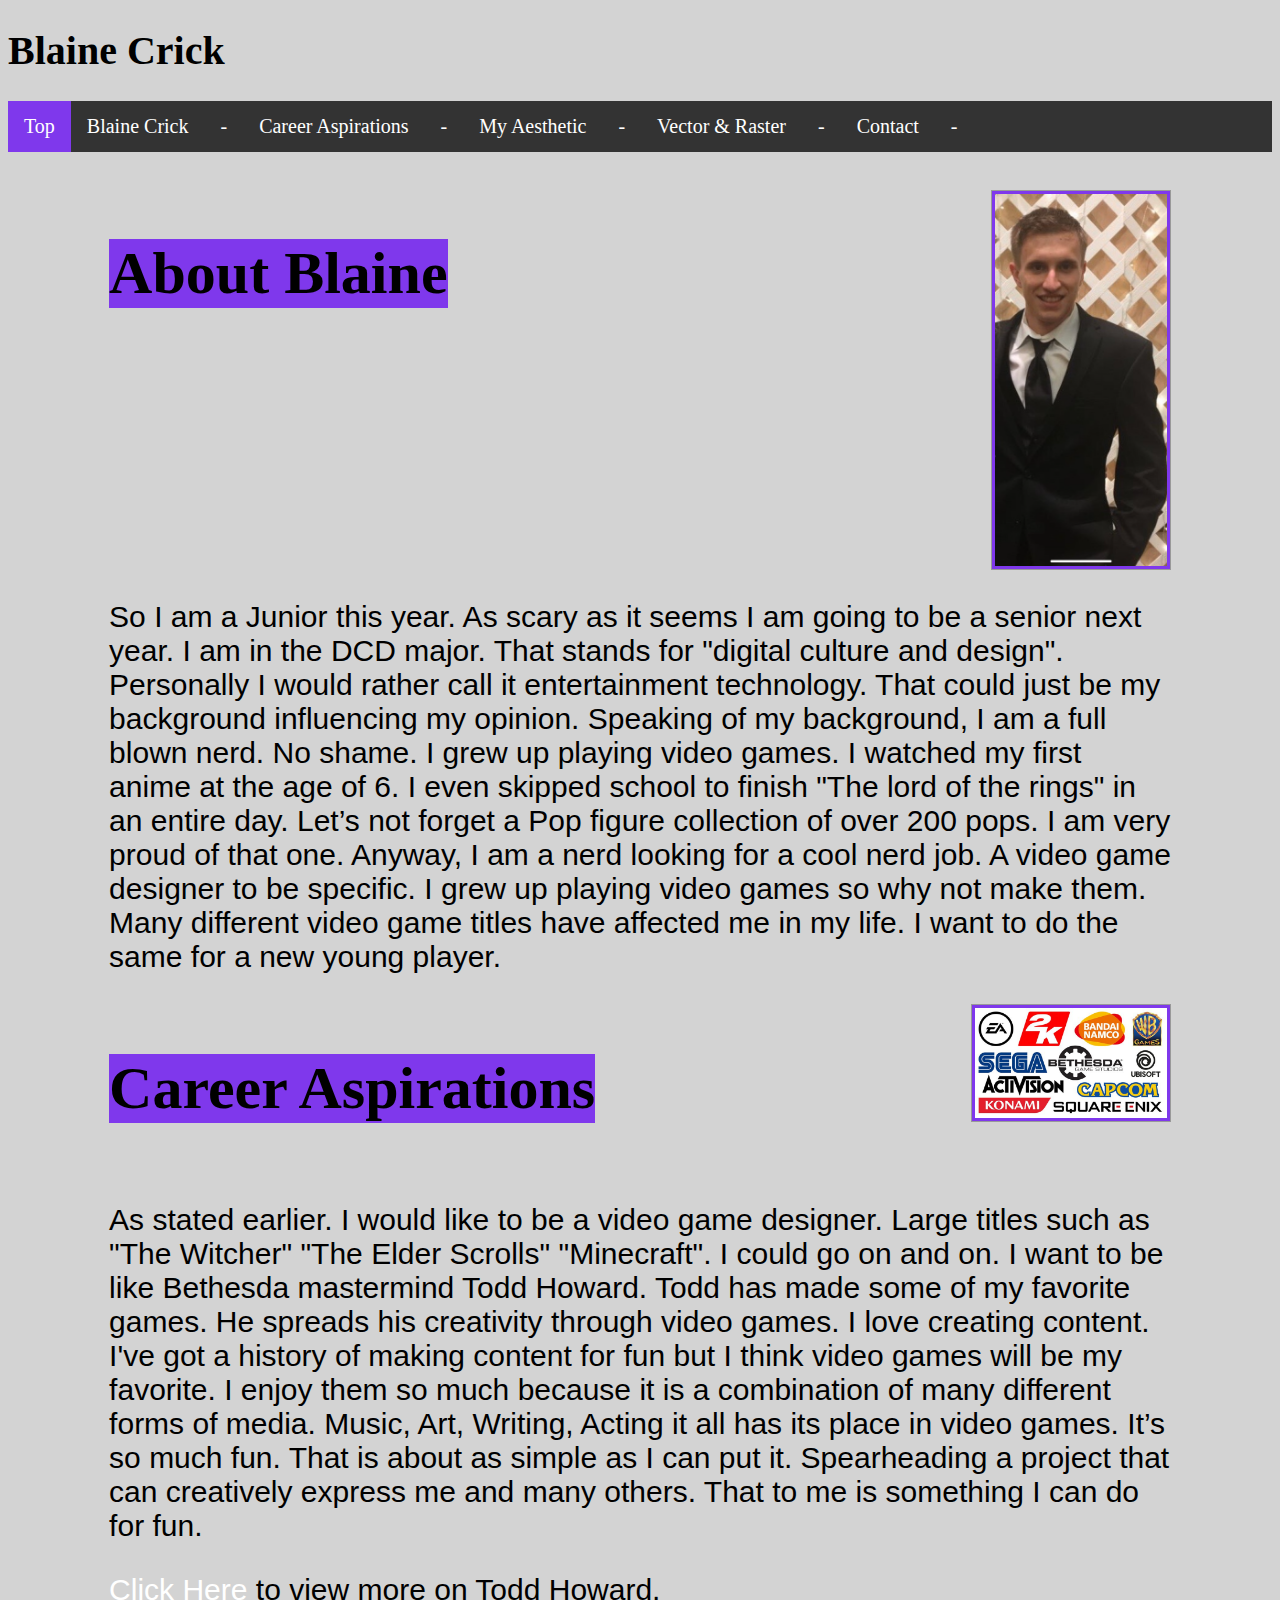
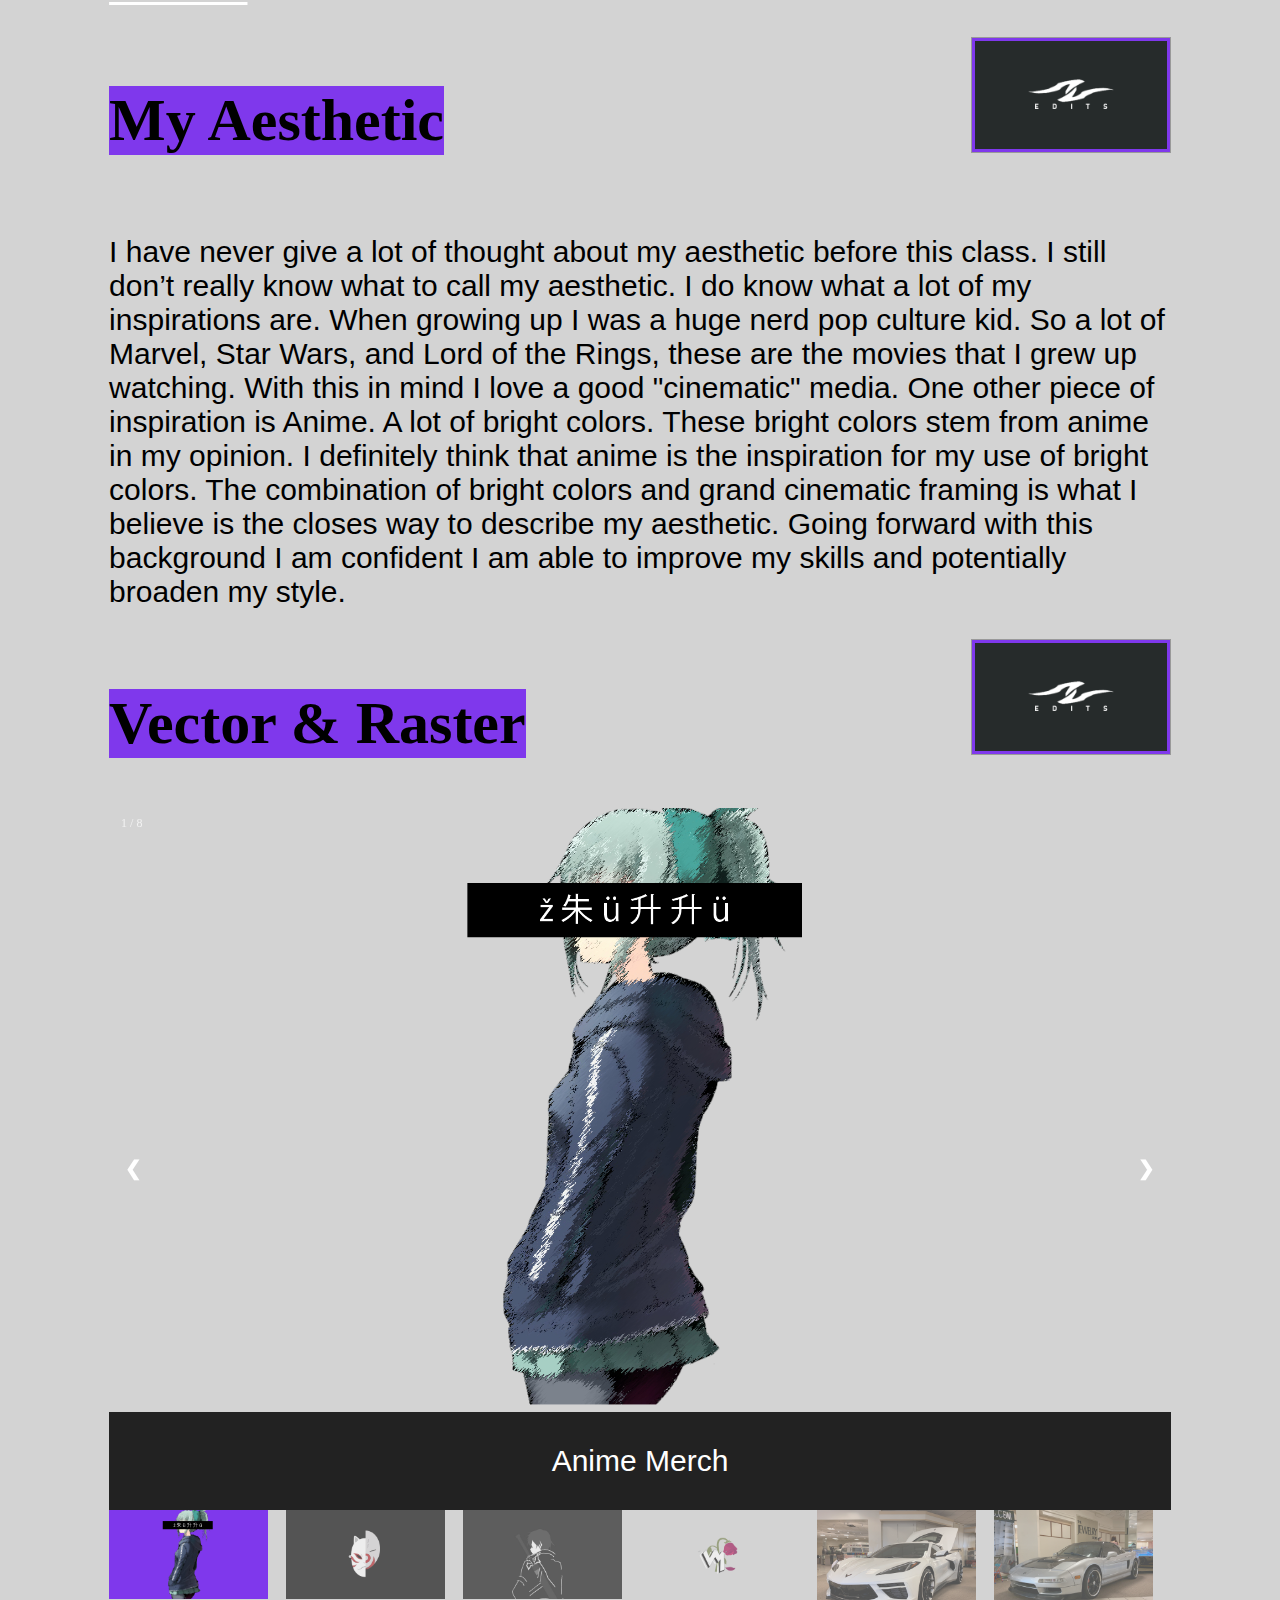
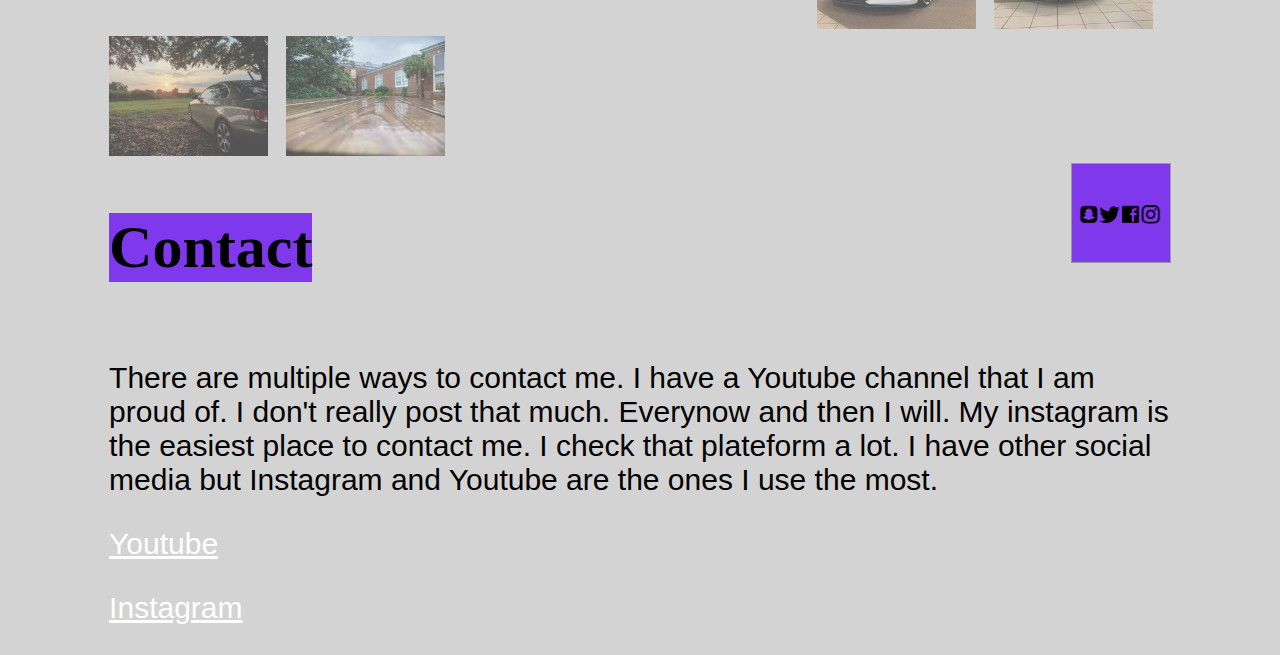
<file: index.html>
<!DOCTYPE html>
<html>
<head>
<title> Blaine's Portfolio </title>
<link rel="stylesheet" type="text/css" href="AboutMePageStyles.css">
</head>
<body>
<div>
  <h1>Blaine Crick</h1>
</div>
<div class="header" id="myHeader" style="z-index: 2">
  <ul>
    <li><a class="active" href="#Top">Top</a></li>
    <li><a href="#About Blaine">Blaine Crick</a></li>
    <li><a> - </a></li>
    <li><a href="#Career">Career Aspirations</a></li>
    <li><a> - </a></li>
    <li><a href="#Aesthetic">My Aesthetic</a></li>
    <li><a> - </a></li>
    <li><a href="#Vector&Raster">Vector &amp; Raster</a></li>
    <li><a> - </a></li>
    <li><a href="#Contact">Contact</a></li>
    <li><a> - </a></li>
  </ul>
</div>
<div id="body1">
  <div class="a">
    <h2><a id="About Blaine"></a>About Blaine</h2>
  </div>
  <div class="aa"> <img class="imgs" src="images/blainecrick.png" width="180" align="left" alt="blainecrick"> </div>
  <div class="aaa">
    <p> So I am a Junior this year. As scary as it seems I am going to be a senior next year. I am in the DCD major. That stands for "digital culture and design". Personally I would rather call it entertainment technology. That could just be my background influencing my opinion. Speaking of my background, I am a full blown nerd. No shame. I grew up playing video games. I watched my first anime at the age of 6. I even skipped school to finish "The lord of the rings" in an entire day. Let’s not forget a Pop figure collection of over 200 pops. I am very proud of that one. Anyway, I am a nerd looking for a cool nerd job. A video game designer to be specific. I grew up playing video games so why not make them. Many different video game titles have affected me in my life. I want to do the same for a new young player.</p>
  </div>
</div>
<div id="body2">
  <div class="b">
    <h2><a id="Career"></a>Career Aspirations</h2>
  </div>
  <div class="bb"> <img class="imgs" src="images/Game-Publishers.jpg" width="200" alt="Game-Publishers"> </div>
  <div class="bbb">
    <p>As stated earlier. I would like to be a video game designer. Large titles such as "The Witcher" "The Elder Scrolls" "Minecraft". I could go on and on. I want to be like Bethesda mastermind Todd Howard. Todd has made some of my favorite games. He spreads his creativity through video games. I love creating content. I've got a history of making content for fun but I think video games will be my favorite. I enjoy them so much because it is a combination of many different forms of media. Music, Art, Writing, Acting it all has its place in video games. It’s so much fun. That is about as simple as I can put it. Spearheading a project that can creatively express me and many others. That to me is something I can do for fun.</p>
    <p><a href="https://en.wikipedia.org/wiki/Todd_Howard">Click Here</a> to view more on Todd Howard.</p>
  </div>
</div>
<div id="body3">
  <div class="c">
    <h2><a id="Aesthetic"></a>My Aesthetic</h2>
  </div>
  <div class="cc"> <img class="imgs" src="images/Z - logo.png" width="200" alt="Z - logo"> </div>
  <div class="ccc">
    <p> I have never give a lot of thought about my aesthetic before this class. I still don’t really know what to call my aesthetic. I do know what a lot of my inspirations are. When growing up I was a huge nerd pop culture kid. So a lot of Marvel, Star Wars, and Lord of the Rings, these are the movies that I grew up watching. With this in mind I love a good "cinematic" media. One other piece of inspiration is Anime. A lot of bright colors. These bright colors stem from anime in my opinion. I definitely think that anime is the inspiration for my use of bright colors. The combination of bright colors and grand cinematic framing is what I believe is the closes way to describe my aesthetic. Going forward with this background I am confident I am able to improve my skills and potentially broaden my style.
    </p> 
  </div>
</div>
<div id="body4">
  <div class="c">
    <h2><a id="Vector&Raster"></a>Vector &amp; Raster</h2>
  </div>
  <div class="cc"> <img class="imgs" src="images/Z - logo.png" width="200" alt="Z - logo"> </div>
  <div class="ccc"> 
    <!-- Container for the image gallery -->
    <div class="container"> 
      
      <!-- Full-width images with number text -->
      <div class="mySlides">
        <div class="numbertext">1 / 8</div>
        <img src="images/Anime_Merch.png" style="width:100%"> </div>
      <div class="mySlides">
        <div class="numbertext">2 / 8</div>
        <img src="images/Anbu_Mask.png" style="width:100%"> </div>
      <div class="mySlides">
        <div class="numbertext">3 / 8</div>
        <img src="images/SAO_Minimal_Kirito.png" style="width:100%"> </div>
      <div class="mySlides">
        <div class="numbertext">4 / 8</div>
        <img src="images/VM_Rose.png" style="width:100%"> </div>
      <div class="mySlides">
        <div class="numbertext">5 / 8</div>
        <img src="images/C8.jpg" style="width:100%"> </div>
      <div class="mySlides">
        <div class="numbertext">6 / 8</div>
        <img src="images/NSX.jpg" style="width:100%"> </div>
      <div class="mySlides">
        <div class="numbertext">7 / 8</div>
        <img src="images/335i_Blue.JPG" style="width:100%"> </div>
      <div class="mySlides">
        <div class="numbertext">8 / 8</div>
        <img src="images/Rain_Table.JPG" style="width:100%"> </div>
      
      <!-- Next and previous buttons --> 
      <a class="prev" onclick="plusSlides(-1)">&#10094;</a> <a class="next" onclick="plusSlides(1)">&#10095;</a> 
      
      <!-- Image text -->
      <div class="caption-container">
        <p id="caption"></p>
      </div>
      
      <!-- Thumbnail images -->
      <div class="row">
        <div class="column"> <img class="demo cursor" src="images/Anime_Merch.png" style="width:90%" onclick="currentSlide(1)" alt="Anime Merch"> </div>
        <div class="column"> <img class="demo cursor" src="images/Anbu_Mask.png" style="width:90%" onclick="currentSlide(2)" alt="Anbu Mask"> </div>
        <div class="column"> <img class="demo cursor" src="images/SAO_Minimal_Kirito.png" style="width:90%" onclick="currentSlide(3)" alt="Kirito"> </div>
        <div class="column"> <img class="demo cursor" src="images/VM_Rose.png" style="width:90%" onclick="currentSlide(4)" alt="VM Rose"> </div>
        <div class="column"> <img class="demo cursor" src="images/C8.jpg" style="width:90%" onclick="currentSlide(1)" alt="C8 Corvett"> </div>
        <div class="column"> <img class="demo cursor" src="images/NSX.jpg" style="width:90%" onclick="currentSlide(2)" alt="NSX Car"> </div>
        <div class="column"> <img class="demo cursor" src="images/335i_Blue.JPG" style="width:90%" onclick="currentSlide(3)" alt="Dads 33i BMW"> </div>
        <div class="column"> <img class="demo cursor" src="images/Rain_Table.JPG" style="width:90%" onclick="currentSlide(4)" alt="My first shot ever"> </div>
      </div>
    </div>
  </div>
</div>
<div id="body6">
  <div class="c">
    <h2><a id="Contact"></a>Contact</h2>
  </div>
  <div class="cc"> <img class="imgs" src="images/socialmedia.png" width="100" alt="social media"> </div>
  <div class="ccc">
    <p> There are multiple ways to contact me. I have a Youtube channel that I am proud of. I don't really post that much. Everynow and then I will. My instagram is the easiest place to contact me. I check that plateform a lot. I have other social media but Instagram and Youtube are the ones I use the most.
    </p>
    <p><a href="https://www.youtube.com/c/ZhulluGaming?sub_confirmation=1">Youtube</a></p>
    <p><a href="https://www.instagram.com/blaine.crick/">Instagram</a></p>
  </div>
</div>
<script>
	window.onscroll = function() {myFunction()};

	var header = document.getElementById("myHeader");
	var sticky = header.offsetTop;

	function myFunction() {
  	if (window.pageYOffset > sticky) {
    header.classList.add("sticky");
  	} else {
    header.classList.remove("sticky");
  		}
	}

    type="text/javascript"
    	function buttonclick() {
    		alert('© Blaine Crick - 2020 ') ;
    	}









var slideIndex = 1;
showSlides(slideIndex);

// Next/previous controls
function plusSlides(n) {
  showSlides(slideIndex += n);
}

// Thumbnail image controls
function currentSlide(n) {
  showSlides(slideIndex = n);
}

function showSlides(n) {
  var i;
  var slides = document.getElementsByClassName("mySlides");
  var dots = document.getElementsByClassName("demo");
  var captionText = document.getElementById("caption");
  if (n > slides.length) {slideIndex = 1}
  if (n < 1) {slideIndex = slides.length}
  for (i = 0; i < slides.length; i++) {
    slides[i].style.display = "none";
  }
  for (i = 0; i < dots.length; i++) {
    dots[i].className = dots[i].className.replace(" active", "");
  }
  slides[slideIndex-1].style.display = "block";
  dots[slideIndex-1].className += " active";
  captionText.innerHTML = dots[slideIndex-1].alt;
}

	</script>
</body>
</html>
</file>
<file: AboutMePageStyles.css>
body{
	background-color: #D3D3D3;
}

p {
  font-family: "Arial Black", Arial, sans-serif;
}


/* Nav Bar */
body {
  font-size: 20px;
}

ul {
  list-style-type: none;
  margin: 0;
  padding: 0;
  overflow: hidden;
  background-color: #333;
  position: -webkit-sticky; /* Safari */
  position: sticky;
  top: 0;
}

li {
  float: left;
}

li a {
  display: block;
  color: white;
  text-align: center;
  padding: 14px 16px;
  text-decoration: none;
}

li a:hover {
  background-color: #111;
}

.active {
  background-color: #7F38EC;
}


h2 {
	font-color: white;
	font-size: 300%;
	text-align: left;
	background-color: #7F38EC;
}


/* Style the header */
.header {
  background: #555;
  color: #f1f1f1;
}

/* Page content */
.content {
  padding: 16px;
}

/* The sticky class is added to the header with JS when it reaches its scroll position */
.sticky {
  position: fixed;
  top: 0;
  width: 100%
}




/* Blaine Crick */
#body1 {
	margin: 3% 8%;
}



div.a {
	float: left;
}

div.aa{
	float: right;
}

div.aaa {
  float: right;
  text-align: left;
  font-size: 150%
}



/* Credits  */
#body2{
	margin: 3% 8%;
}



div.b {
	float: left;
}

div.bb{
	float: right;
}

div.bbb {
  float: right;
  text-align: left;
  font-size: 150%
}


ul.list{
  background: rgba(0,0,0,0);
}

/* Act One */
#body3{
	margin: 3% 8%;
}



div.c {
	float: left;
}

div.cc{
	float: right;
}

div.ccc {
  float: right;
  text-align: left;
  font-size: 150%
}



/* Vector */
#body4{
	margin: 3% 8%;
}


div.d {
	float: left;
}

div.dd{
	float: right;
}

div.ddd {
  float: right;
  text-align: left;
  font-size: 150%
}


/* Raster */
#body5{
	margin: 3% 8%;
}

div.f {
	float: left;
}


div.ff{
	float: right;
}

div.fff {
  float: right;
  text-align: left;
  font-size: 150%
}

/* Tralier */
#body6{
	margin: 3% 8%;
}

div.g {
	float: left;
}


div.gg{
	float: right;
}

div.ggg {
  float: bottom;
  text-align: middle;
  font-size: 150%
}

/* unvisited link */
a:link {
  color: white;
}

/* visited link */
a:visited {
  color: white;
}

/* mouse over link */
a:hover {
  color: #7F38EC;
}

/* selected link */
a:active {
  color: #7F38EC;
} 

/* Images */
.imgs
    { background:#7F38EC;
    padding:3px;
    border:1px solid #999; }


.button{
  background-color: #7F38EC; /* Green */
  border: none;
  color: black;
  padding: 15px 32px;
  text-align: center;
  text-decoration: none;
  display: inline-block;
  font-size: 50%;
  font-family: "Arial Black", Arial, sans-serif;
  border-radius: 12px;
}

.button:hover{
	box-shadow: 0 12px 16px 0 rgba(0,0,0,0.24), 0 17px 50px 0 rgba(0,0,0,0.19);
}











* {
  box-sizing: border-box;
}

/* Position the image container (needed to position the left and right arrows) */
.container {
  position: relative;
}

/* Hide the images by default */
.mySlides {
  display: none;
}

/* Add a pointer when hovering over the thumbnail images */
.cursor {
  cursor: pointer;
}

/* Next & previous buttons */
.prev,
.next {
  cursor: pointer;
  position: absolute;
  top: 40%;
  width: auto;
  padding: 16px;
  margin-top: -50px;
  color: white;
  font-weight: bold;
  font-size: 20px;
  border-radius: 0 3px 3px 0;
  user-select: none;
  -webkit-user-select: none;
}

/* Position the "next button" to the right */
.next {
  right: 0;
  border-radius: 3px 0 0 3px;
}

/* On hover, add a black background color with a little bit see-through */
.prev:hover,
.next:hover {
  background-color: rgba(0, 0, 0, 0.8);
}

/* Number text (1/3 etc) */
.numbertext {
  color: #f2f2f2;
  font-size: 12px;
  padding: 8px 12px;
  position: absolute;
  top: 0;
}

/* Container for image text */
.caption-container {
  text-align: center;
  background-color: #222;
  padding: 2px 16px;
  color: white;
}

.row:after {
  content: "";
  display: table;
  clear: both;
}

/* Six columns side by side */
.column {
  float: left;
  width: 16.66%;
}

/* Add a transparency effect for thumnbail images */
.demo {
  opacity: 0.6;
}

.active,
.demo:hover {
  opacity: 1;
}
</file>
